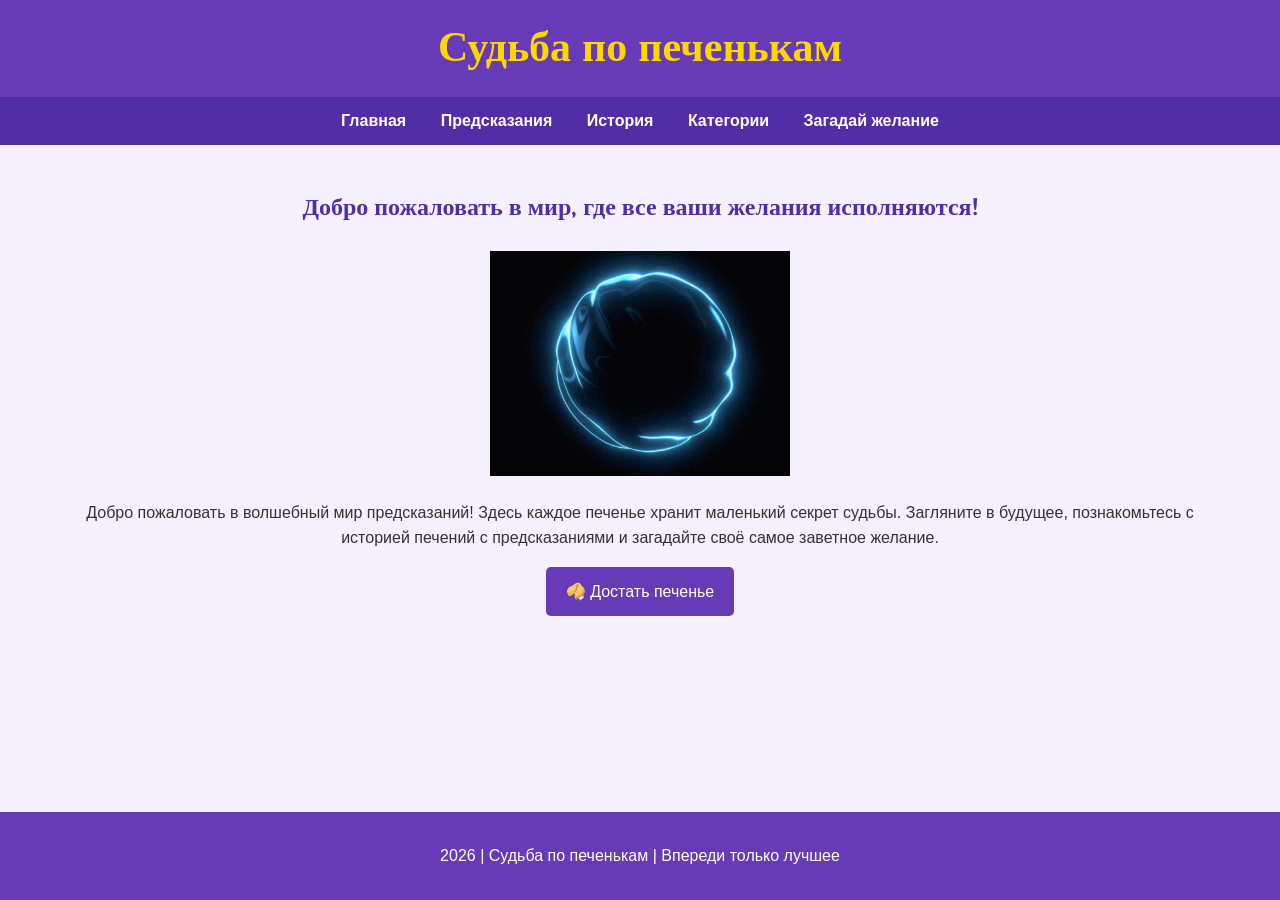
<file: index.html>
<!DOCTYPE html>
<html lang="ru">
<head>
<meta charset="UTF-8">
<title>Судьба по печенькам</title>
<link rel="stylesheet" href="style.css">
<link href="https://fonts.googleapis.com/css2?family=Cinzel:wght@700&display=swap" rel="stylesheet">
<link rel="manifest" href="manifest.json">
</head>
<script>
if ('serviceWorker' in navigator) {
    navigator.serviceWorker.register('sw.js')
        .then(() => console.log('Service Worker зарегистрирован'))
        .catch(err => console.log('SW ошибка:', err));
}
</script>
<body>

<header>
    <h1>Судьба по печенькам</h1>
</header>

<nav>
    <a href="index.html">Главная</a>
    <a href="predictions.html">Предсказания</a>
    <a href="history.html">История</a>
    <a href="categories.html">Категории</a>
    <a href="wish.php">Загадай желание</a>
</nav>

<main>

<h2> <p align="center">  Добро пожаловать в мир, где все ваши желания исполняются!</h2>

<p align="center">
    <img src="img/ball.gif" alt="Магический шар" width="300">
</p>

<p align="center">
Добро пожаловать в волшебный мир предсказаний! Здесь каждое печенье хранит
маленький секрет судьбы. Загляните в будущее, познакомьтесь с историей
печений с предсказаниями и загадайте своё самое заветное желание.
</p>

<p align="center">
<a class="button" href="predictions.html">🥠 Достать печенье</a>
</p>

</main>

<footer>
<p>  2026 | Судьба по печенькам | Впереди только лучшее </p>
</footer>

</body>
</html>
</file>
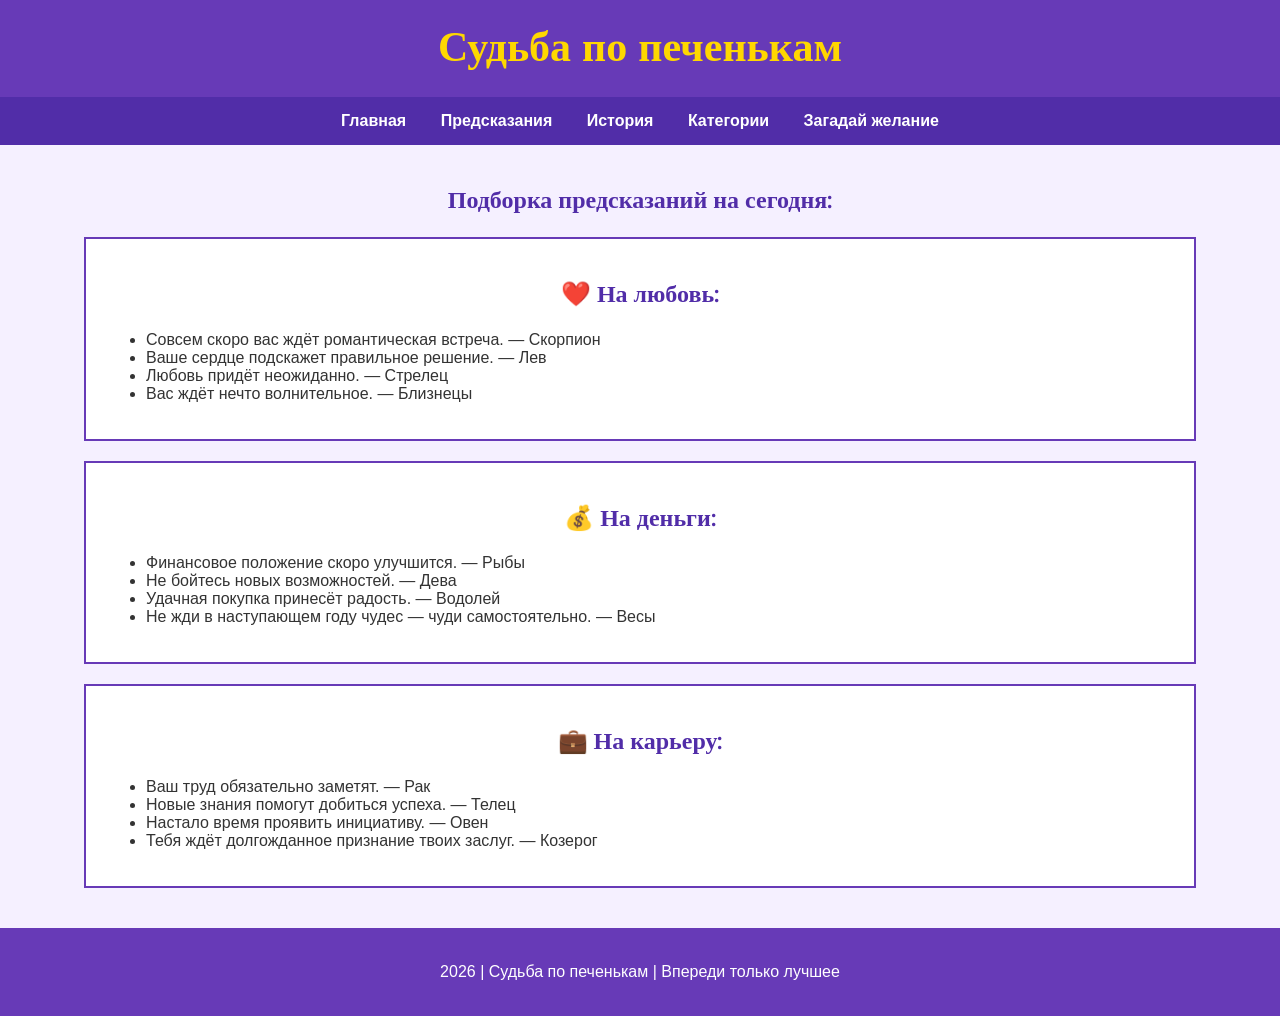
<file: categories.html>
<!DOCTYPE html>
<html lang="ru">
<head>
<meta charset="UTF-8">
<title>Подборка предсказаний</title>
<link rel="stylesheet" href="style.css">
<link href="https://fonts.googleapis.com/css2?family=Cinzel:wght@700&display=swap" rel="stylesheet">
<link rel="manifest" href="manifest.json">
</head>
<script>
if ('serviceWorker' in navigator) {
    navigator.serviceWorker.register('sw.js')
        .then(() => console.log('Service Worker зарегистрирован'))
        .catch(err => console.log('SW ошибка:', err));
}
</script>
<body>

<header>
    <h1>Судьба по печенькам</h1>
</header>

<nav>
    <a href="index.html">Главная</a>
    <a href="predictions.html">Предсказания</a>
    <a href="history.html">История</a>
    <a href="categories.html">Категории</a>
    <a href="wish.php">Загадай желание</a>
</nav>

<main>

<h2>Подборка предсказаний на сегодня:</h2>

<div class="category">
<h2>❤️ На любовь:</h2>

<ul>
<li>Совсем скоро вас ждёт романтическая встреча. — Скорпион</li>
<li>Ваше сердце подскажет правильное решение. — Лев</li>
<li>Любовь придёт неожиданно. — Стрелец</li>
<li>Вас ждёт нечто волнительное. — Близнецы</li>
</ul>

</div>

<div class="category">

<h2>💰 На деньги:</h2>

<ul>
<li>Финансовое положение скоро улучшится. — Рыбы</li>
<li>Не бойтесь новых возможностей. — Дева</li>
<li>Удачная покупка принесёт радость. — Водолей</li>
<li>Не жди в наступающем году чудес — чуди самостоятельно. — Весы </li>
</ul>

</div>

<div class="category">

<h2>💼 На карьеру:</h2>

<ul>
<li>Ваш труд обязательно заметят. — Рак</li>
<li>Новые знания помогут добиться успеха. — Телец</li>
<li>Настало время проявить инициативу. — Овен</li>
<li>Тебя ждёт долгожданное признание твоих заслуг. — Козерог</li>
</ul>

</div>

</main>

<footer>

<p> 2026 | Судьба по печенькам | Впереди только лучшее </p>

</footer>

</body>
</html>
</file>
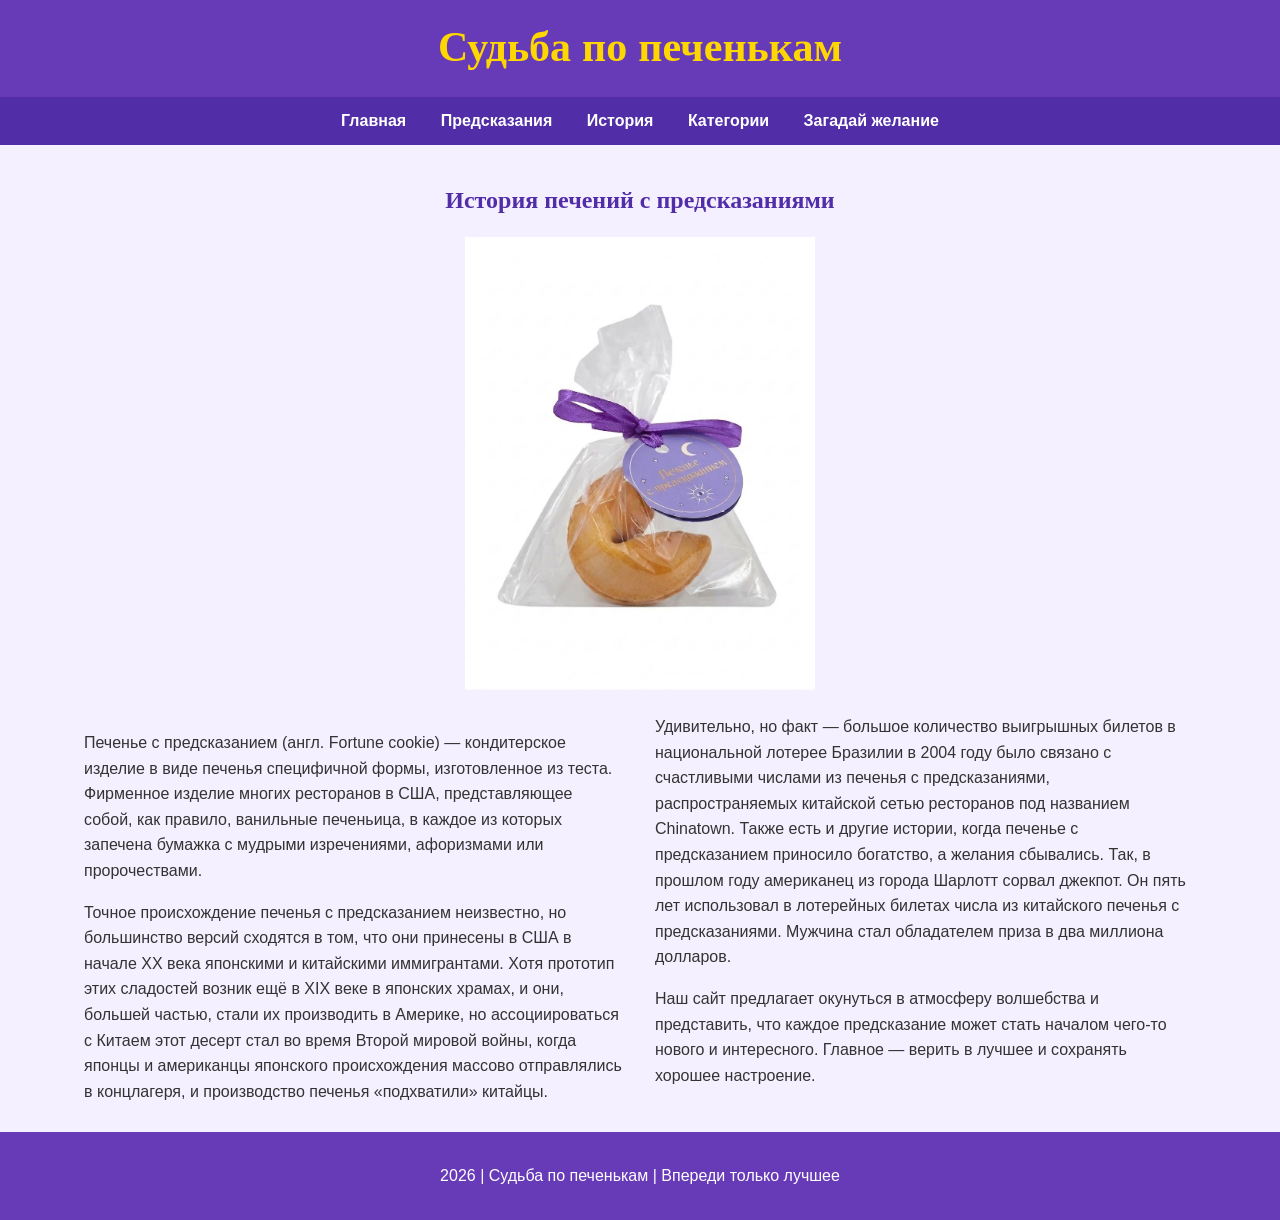
<file: history.html>
<!DOCTYPE html>
<html lang="ru">
<head>
<meta charset="UTF-8">
<title>История печений</title>
<link rel="stylesheet" href="style.css">
<link href="https://fonts.googleapis.com/css2?family=Cinzel:wght@700&display=swap" rel="stylesheet">
<link rel="manifest" href="manifest.json">
</head>
<script>
if ('serviceWorker' in navigator) {
    navigator.serviceWorker.register('sw.js')
        .then(() => console.log('Service Worker зарегистрирован'))
        .catch(err => console.log('SW ошибка:', err));
}
</script>
<body>

<header>
    <h1>Судьба по печенькам</h1>
</header>

<nav>
    <a href="index.html">Главная</a>
    <a href="predictions.html">Предсказания</a>
    <a href="history.html">История</a>
    <a href="categories.html">Категории</a>
    <a href="wish.php">Загадай желание</a>
</nav>

<main>

<h2>История печений с предсказаниями</h2>

<p align="center">
	<img src="img/cook.png" alt="История печений" width="350">
</p>

<div class="columns">

<p>
Печенье с предсказанием (англ. Fortune cookie) — кондитерское изделие в виде печенья специфичной формы, изготовленное из теста. Фирменное изделие многих ресторанов в США, представляющее собой, как правило, ванильные печеньица, в каждое из которых запечена бумажка с мудрыми изречениями, афоризмами или пророчествами. 
</p>

<p>
Точное происхождение печенья с предсказанием неизвестно, но большинство версий сходятся в том, что они принесены в США в начале XX века японскими и китайскими иммигрантами. Хотя прототип этих сладостей возник ещё в XIX веке в японских храмах, и они, большей частью, стали их производить в Америке, но ассоциироваться с Китаем этот десерт стал во время Второй мировой войны, когда японцы и американцы японского происхождения массово отправлялись в концлагеря, и производство печенья «подхватили» китайцы.
</p>

<p>
Удивительно, но факт — большое количество выигрышных билетов в национальной лотерее Бразилии в 2004 году было связано с счастливыми числами из печенья с предсказаниями, распространяемых китайской сетью ресторанов под названием Chinatown. Также есть и другие истории, когда печенье с предсказанием приносило богатство, а желания сбывались. Так, в прошлом году американец из города Шарлотт сорвал джекпот. Он пять лет использовал в лотерейных билетах числа из китайского печенья с предсказаниями. Мужчина стал обладателем приза в два миллиона долларов.
</p>

<p>
Наш сайт предлагает окунуться в атмосферу волшебства и представить, что каждое предсказание может стать началом чего-то нового и интересного. Главное — верить в лучшее и сохранять хорошее настроение.
</p>

</div>

</main>

<footer>
<p> 2026 | Судьба по печенькам | Впереди только лучшее </p>
</footer>

</body>
</html>
</file>
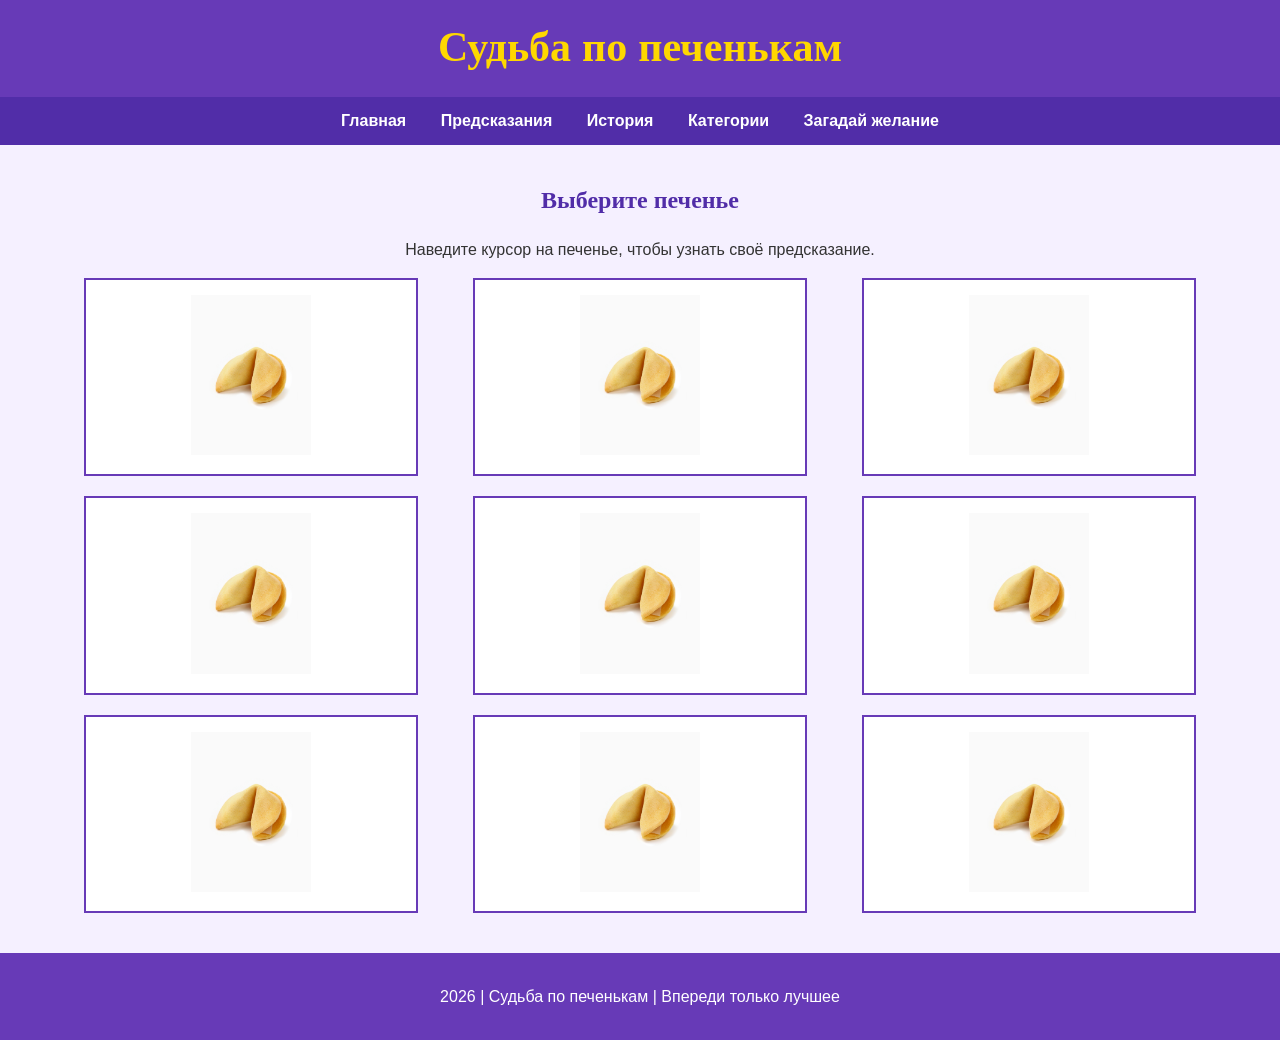
<file: predictions.html>
<!DOCTYPE html>
<html lang="ru">
<head>
<meta charset="UTF-8">
<title>Предсказания</title>
<link rel="stylesheet" href="style.css">
<link rel="manifest" href="manifest.json">
<link href="https://fonts.googleapis.com/css2?family=Cinzel:wght@700&display=swap" rel="stylesheet">
</head>
<script>
if ('serviceWorker' in navigator) {
    navigator.serviceWorker.register('sw.js')
        .then(() => console.log('Service Worker зарегистрирован'))
        .catch(err => console.log('SW ошибка:', err));
}
</script>
<body>

<header>
<h1>Судьба по печенькам</h1>
</header>

<nav>
<a href="index.html">Главная</a>
<a href="predictions.html">Предсказания</a>
<a href="history.html">История</a>
<a href="categories.html">Категории</a>
<a href="wish.php">Загадай желание</a>
</nav>

<main>

<h2>Выберите печенье</h2>

<p align="center">
Наведите курсор на печенье, чтобы узнать своё предсказание.
</p>

<div class="cards">

<div class="fortune">
<img src="img/cookie.png" width="120">
<p class="secret">Сегодня вас ждёт приятный сюрприз.</p>
</div>

<div class="fortune">
<img src="img/cookie.png" width="120">
<p class="secret">Совсем скоро вам напишет старый друг.</p>
</div>

<div class="fortune">
<img src="img/cookie.png" width="120">
<p class="secret">Не бойтесь принимать новые решения.</p>
</div>

<div class="fortune">
<img src="img/cookie.png" width="120">
<p class="secret">Вас ждёт удачная покупка.</p>
</div>

<div class="fortune">
<img src="img/cookie.png" width="120">
<p class="secret">Сегодня отличный день для отдыха.</p>
</div>

<div class="fortune">
<img src="img/cookie.png" width="120">
<p class="secret">Судьба приготовила для вас подарок.</p>
</div>

<div class="fortune">
<img src="img/cookie.png" width="120">
<p class="secret">Улыбка принесёт вам удачу.</p>
</div>

<div class="fortune">
<img src="img/cookie.png" width="120">
<p class="secret">Ваши мечты начинают сбываться.</p>
</div>

<div class="fortune">
<img src="img/cookie.png" width="120">
<p class="secret">Доверьтесь своей интуиции.</p>
</div>

</div>

</main>

<footer>
<p> 2026 | Судьба по печенькам | Впереди только лучшее </p>
</footer>

</body>
</html>
</file>
<file: style.css>
*,
*::before,
*::after{
    box-sizing:border-box;
}

body{
    margin:0;
    padding:0;
    font-family:Arial, sans-serif;
    background-color:#f5f0ff;
    color:#333333;
	display:flex;
	flex-direction:column;
	min-height:100vh;
}

header{
    background-color:#673ab7;
    color:white;
    text-align:center;
    padding:20px;
}

header h1{
    margin:0;
}

h1{
	font-family:'Cinzel',serif;
	font-size:42px;
	color:#ffd700;
}

h2{
	font-family:'Cinzel',serif;
	color:#673ab7;
}

nav{
    background-color:#512da8;
    padding:15px;
    text-align:center;
}

nav a{
    color:white;
    text-decoration:none;
    margin:15px;
    font-weight:bold;
}

nav a:hover{
    color:yellow;
}

main{
    width:90%;
    margin:auto;
    padding:20px;
	flex:1;
}

h2{
    text-align:center;
    color:#512da8;
}

p{
    line-height:1.6;
}

.button{
    display:inline-block;
    padding:12px 20px;
    background-color:#673ab7;
    color:white;
    text-decoration:none;
    border-radius:5px;
}

.button:hover{
    background-color:#512da8;
}

.cards{
    display:flex;
    flex-wrap:wrap;
    justify-content:space-between;
}

.card{
    width:30%;
    background-color:white;
    border:2px solid #673ab7;
    margin-bottom:20px;
    padding:15px;
    text-align:center;
}

.columns{
    column-count:2;
    column-gap:30px;
}

.category{
    background-color:white;
    border:2px solid #673ab7;
    margin-bottom:20px;
    padding:20px;
}

form{
    width:500px;
    margin:auto;
    background-color:white;
    border:2px solid #673ab7;
    padding:20px;
}

input[type="text"],
textarea,
select{
    width:100%;
    padding:10px;
    margin-bottom:15px;
    font-family:inherit;
    font-size:16px;
}

input[type="submit"]{
    background-color:#673ab7;
    color:white;
    border:none;
    padding:12px;
    cursor:pointer;
}

input[type="submit"]:hover{
    background-color:#512da8;
}

.fortune{
    width:30%;
    background-color:white;
    border:2px solid #673ab7;
    text-align:center;
    padding:15px;
    margin-bottom:20px;
}

.fortune img{
    width:120px;
}

.secret{
    display:none;
    color:#673ab7;
    font-weight:bold;
}

.fortune:hover .secret{
    display:block;
}

footer{
    background-color:#673ab7;
    color:white;
    text-align:center;
    padding:15px;
    
}
</file>
